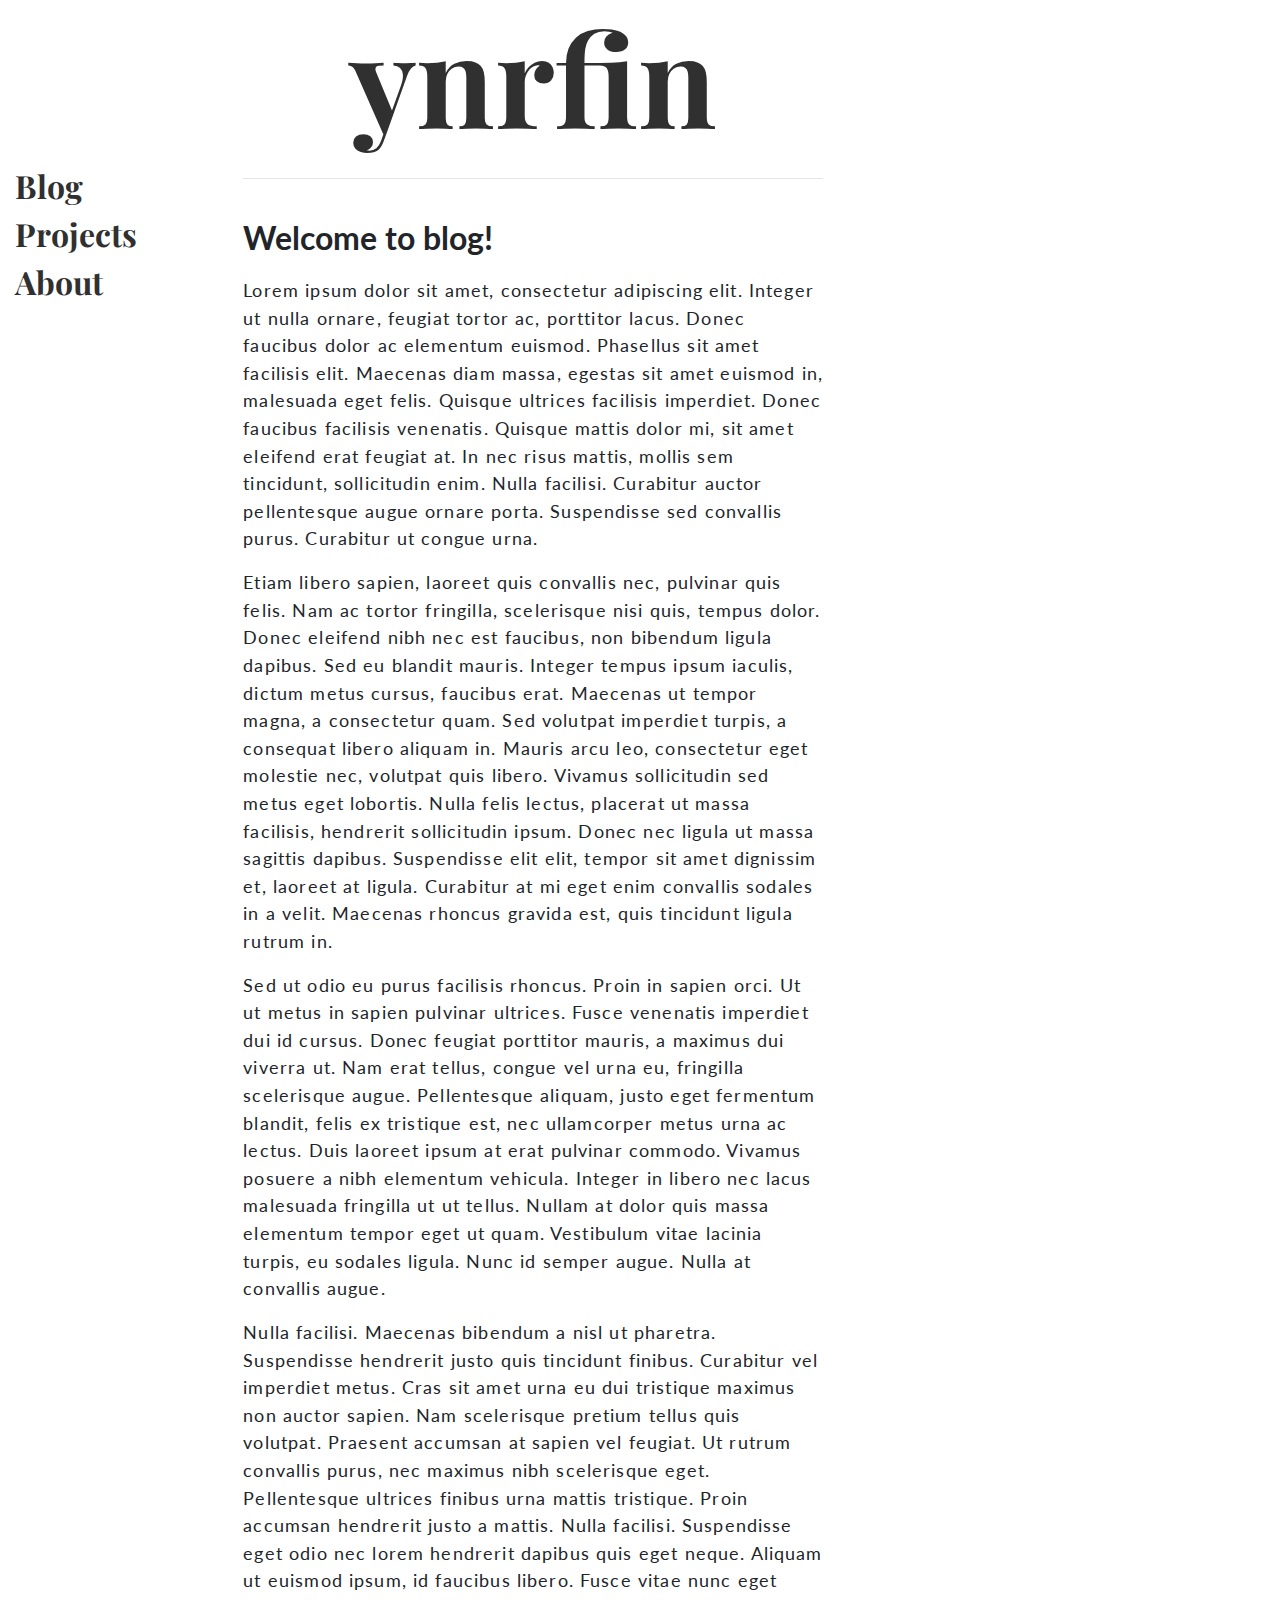
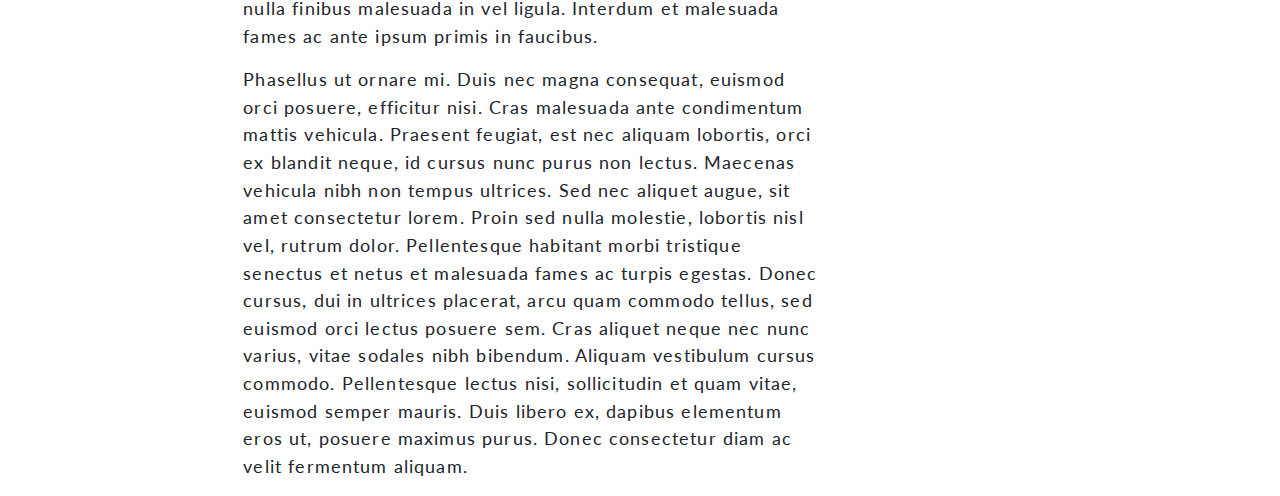
<file: index.html>
<!doctype html>
<html lang="en">
  <head>
    <!-- Required meta tags -->
    <meta charset="utf-8">
    <meta name="viewport" content="width=device-width, initial-scale=1, shrink-to-fit=no">

    <!-- Bootstrap CSS -->
    <link rel="stylesheet" href="https://stackpath.bootstrapcdn.com/bootstrap/4.3.1/css/bootstrap.min.css" integrity="sha384-ggOyR0iXCbMQv3Xipma34MD+dH/1fQ784/j6cY/iJTQUOhcWr7x9JvoRxT2MZw1T" crossorigin="anonymous">

    <!-- Font fairplay -->
    <link href="https://fonts.googleapis.com/css?family=Lato|Playfair+Display" rel="stylesheet"> 

    <link rel="stylesheet" href="./static/site.css">
    <title>Welcome to blog! — blog<</title>
  </head>
  <body>
    <div class="container-fluid">
      <!-- Site Heading -->
      <div class="row">
        <div class="col-md-2 d-none d-md-block">
          
        </div>
        <div class="col-md-10 col-lg-8 col-xl-6">
          <h1 class="text-center blog-heading"><b><a href="/">&nbsp;ynrfin&nbsp;</a></b></h1>
        </div>
      </div>
      <!-- END of Site Heading -->

      <!-- Site Content -->
      <div class="row">
        <!-- Navigation -->
          <div class="col-sm-12 col-md-2">
              <div class="row">
                        <!-- <a href="./">Welcome</a></li> -->
                      
                        <div class="col-sm-auto col-md-12 col-xs-3 main-link">
                          <a href="./blog/" class="">Blog</a>
                        </div>
                      
                        <div class="col-sm-auto col-md-12 col-xs-3 main-link">
                          <a href="./projects/" class="">Projects</a>
                        </div>
                      
                        <div class="col-sm-auto col-md-12 col-xs-3 main-link">
                          <a href="./about/" class="">About</a>
                        </div>
                      
              </div>
          </div>

        <!-- Content -->
        <div class="col-sm-12 col-md-10 col-lg-8 col-xl-6">
           
	<div class="col-md-12">
	  <hr>
	  <h2 class="post-title d-block">Welcome to blog!</h2>
	  <div class="post-body">
		  <p>Lorem ipsum dolor sit amet, consectetur adipiscing elit. Integer ut nulla ornare, feugiat tortor ac, porttitor lacus. Donec faucibus dolor ac elementum euismod. Phasellus sit amet facilisis elit. Maecenas diam massa, egestas sit amet euismod in, malesuada eget felis. Quisque ultrices facilisis imperdiet. Donec faucibus facilisis venenatis. Quisque mattis dolor mi, sit amet eleifend erat feugiat at. In nec risus mattis, mollis sem tincidunt, sollicitudin enim. Nulla facilisi. Curabitur auctor pellentesque augue ornare porta. Suspendisse sed convallis purus. Curabitur ut congue urna.</p>
<p>Etiam libero sapien, laoreet quis convallis nec, pulvinar quis felis. Nam ac tortor fringilla, scelerisque nisi quis, tempus dolor. Donec eleifend nibh nec est faucibus, non bibendum ligula dapibus. Sed eu blandit mauris. Integer tempus ipsum iaculis, dictum metus cursus, faucibus erat. Maecenas ut tempor magna, a consectetur quam. Sed volutpat imperdiet turpis, a consequat libero aliquam in. Mauris arcu leo, consectetur eget molestie nec, volutpat quis libero. Vivamus sollicitudin sed metus eget lobortis. Nulla felis lectus, placerat ut massa facilisis, hendrerit sollicitudin ipsum. Donec nec ligula ut massa sagittis dapibus. Suspendisse elit elit, tempor sit amet dignissim et, laoreet at ligula. Curabitur at mi eget enim convallis sodales in a velit. Maecenas rhoncus gravida est, quis tincidunt ligula rutrum in.</p>
<p>Sed ut odio eu purus facilisis rhoncus. Proin in sapien orci. Ut ut metus in sapien pulvinar ultrices. Fusce venenatis imperdiet dui id cursus. Donec feugiat porttitor mauris, a maximus dui viverra ut. Nam erat tellus, congue vel urna eu, fringilla scelerisque augue. Pellentesque aliquam, justo eget fermentum blandit, felis ex tristique est, nec ullamcorper metus urna ac lectus. Duis laoreet ipsum at erat pulvinar commodo. Vivamus posuere a nibh elementum vehicula. Integer in libero nec lacus malesuada fringilla ut ut tellus. Nullam at dolor quis massa elementum tempor eget ut quam. Vestibulum vitae lacinia turpis, eu sodales ligula. Nunc id semper augue. Nulla at convallis augue.</p>
<p>Nulla facilisi. Maecenas bibendum a nisl ut pharetra. Suspendisse hendrerit justo quis tincidunt finibus. Curabitur vel imperdiet metus. Cras sit amet urna eu dui tristique maximus non auctor sapien. Nam scelerisque pretium tellus quis volutpat. Praesent accumsan at sapien vel feugiat. Ut rutrum convallis purus, nec maximus nibh scelerisque eget. Pellentesque ultrices finibus urna mattis tristique. Proin accumsan hendrerit justo a mattis. Nulla facilisi. Suspendisse eget odio nec lorem hendrerit dapibus quis eget neque. Aliquam ut euismod ipsum, id faucibus libero. Fusce vitae nunc eget nulla finibus malesuada in vel ligula. Interdum et malesuada fames ac ante ipsum primis in faucibus.</p>
<p>Phasellus ut ornare mi. Duis nec magna consequat, euismod orci posuere, efficitur nisi. Cras malesuada ante condimentum mattis vehicula. Praesent feugiat, est nec aliquam lobortis, orci ex blandit neque, id cursus nunc purus non lectus. Maecenas vehicula nibh non tempus ultrices. Sed nec aliquet augue, sit amet consectetur lorem. Proin sed nulla molestie, lobortis nisl vel, rutrum dolor. Pellentesque habitant morbi tristique senectus et netus et malesuada fames ac turpis egestas. Donec cursus, dui in ultrices placerat, arcu quam commodo tellus, sed euismod orci lectus posuere sem. Cras aliquet neque nec nunc varius, vitae sodales nibh bibendum. Aliquam vestibulum cursus commodo. Pellentesque lectus nisi, sollicitudin et quam vitae, euismod semper mauris. Duis libero ex, dapibus elementum eros ut, posuere maximus purus. Donec consectetur diam ac velit fermentum aliquam.</p>

	  </div>
	</div>
 
        </div>
      </div>
      <!-- END of Site Content -->
    </div>

    <!-- Optional JavaScript -->
    <!-- jQuery first, then Popper.js, then Bootstrap JS -->
    <script src="https://code.jquery.com/jquery-3.3.1.slim.min.js" integrity="sha384-q8i/X+965DzO0rT7abK41JStQIAqVgRVzpbzo5smXKp4YfRvH+8abtTE1Pi6jizo" crossorigin="anonymous"></script>
    <script src="https://cdnjs.cloudflare.com/ajax/libs/popper.js/1.14.7/umd/popper.min.js" integrity="sha384-UO2eT0CpHqdSJQ6hJty5KVphtPhzWj9WO1clHTMGa3JDZwrnQq4sF86dIHNDz0W1" crossorigin="anonymous"></script>
    <script src="https://stackpath.bootstrapcdn.com/bootstrap/4.3.1/js/bootstrap.min.js" integrity="sha384-JjSmVgyd0p3pXB1rRibZUAYoIIy6OrQ6VrjIEaFf/nJGzIxFDsf4x0xIM+B07jRM" crossorigin="anonymous"></script>
  </body>
</html>
</file>
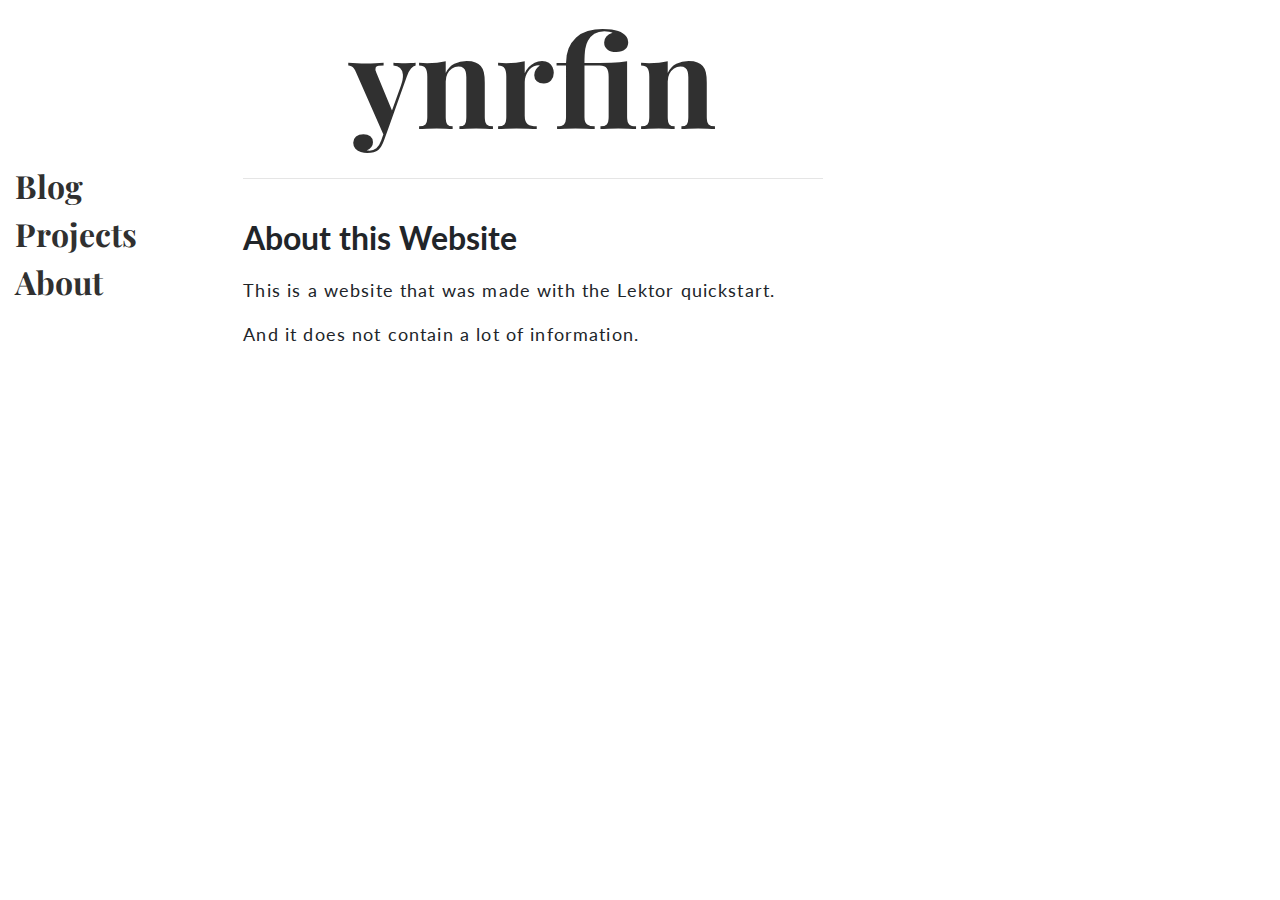
<file: about/index.html>
<!doctype html>
<html lang="en">
  <head>
    <!-- Required meta tags -->
    <meta charset="utf-8">
    <meta name="viewport" content="width=device-width, initial-scale=1, shrink-to-fit=no">

    <!-- Bootstrap CSS -->
    <link rel="stylesheet" href="https://stackpath.bootstrapcdn.com/bootstrap/4.3.1/css/bootstrap.min.css" integrity="sha384-ggOyR0iXCbMQv3Xipma34MD+dH/1fQ784/j6cY/iJTQUOhcWr7x9JvoRxT2MZw1T" crossorigin="anonymous">

    <!-- Font fairplay -->
    <link href="https://fonts.googleapis.com/css?family=Lato|Playfair+Display" rel="stylesheet"> 

    <link rel="stylesheet" href="../static/site.css">
    <title>About this Website — blog<</title>
  </head>
  <body>
    <div class="container-fluid">
      <!-- Site Heading -->
      <div class="row">
        <div class="col-md-2 d-none d-md-block">
          
        </div>
        <div class="col-md-10 col-lg-8 col-xl-6">
          <h1 class="text-center blog-heading"><b><a href="/">&nbsp;ynrfin&nbsp;</a></b></h1>
        </div>
      </div>
      <!-- END of Site Heading -->

      <!-- Site Content -->
      <div class="row">
        <!-- Navigation -->
          <div class="col-sm-12 col-md-2">
              <div class="row">
                        <!-- <a href="../">Welcome</a></li> -->
                      
                        <div class="col-sm-auto col-md-12 col-xs-3 main-link">
                          <a href="../blog/" class="">Blog</a>
                        </div>
                      
                        <div class="col-sm-auto col-md-12 col-xs-3 main-link">
                          <a href="../projects/" class="">Projects</a>
                        </div>
                      
                        <div class="col-sm-auto col-md-12 col-xs-3 main-link">
                          <a href="../about/" class="">About</a>
                        </div>
                      
              </div>
          </div>

        <!-- Content -->
        <div class="col-sm-12 col-md-10 col-lg-8 col-xl-6">
           
	<div class="col-md-12">
	  <hr>
	  <h2 class="post-title d-block">About this Website</h2>
	  <div class="post-body">
		  <p>This is a website that was made with the Lektor quickstart.</p>
<p>And it does not contain a lot of information.</p>

	  </div>
	</div>
 
        </div>
      </div>
      <!-- END of Site Content -->
    </div>

    <!-- Optional JavaScript -->
    <!-- jQuery first, then Popper.js, then Bootstrap JS -->
    <script src="https://code.jquery.com/jquery-3.3.1.slim.min.js" integrity="sha384-q8i/X+965DzO0rT7abK41JStQIAqVgRVzpbzo5smXKp4YfRvH+8abtTE1Pi6jizo" crossorigin="anonymous"></script>
    <script src="https://cdnjs.cloudflare.com/ajax/libs/popper.js/1.14.7/umd/popper.min.js" integrity="sha384-UO2eT0CpHqdSJQ6hJty5KVphtPhzWj9WO1clHTMGa3JDZwrnQq4sF86dIHNDz0W1" crossorigin="anonymous"></script>
    <script src="https://stackpath.bootstrapcdn.com/bootstrap/4.3.1/js/bootstrap.min.js" integrity="sha384-JjSmVgyd0p3pXB1rRibZUAYoIIy6OrQ6VrjIEaFf/nJGzIxFDsf4x0xIM+B07jRM" crossorigin="anonymous"></script>
  </body>
</html>
</file>
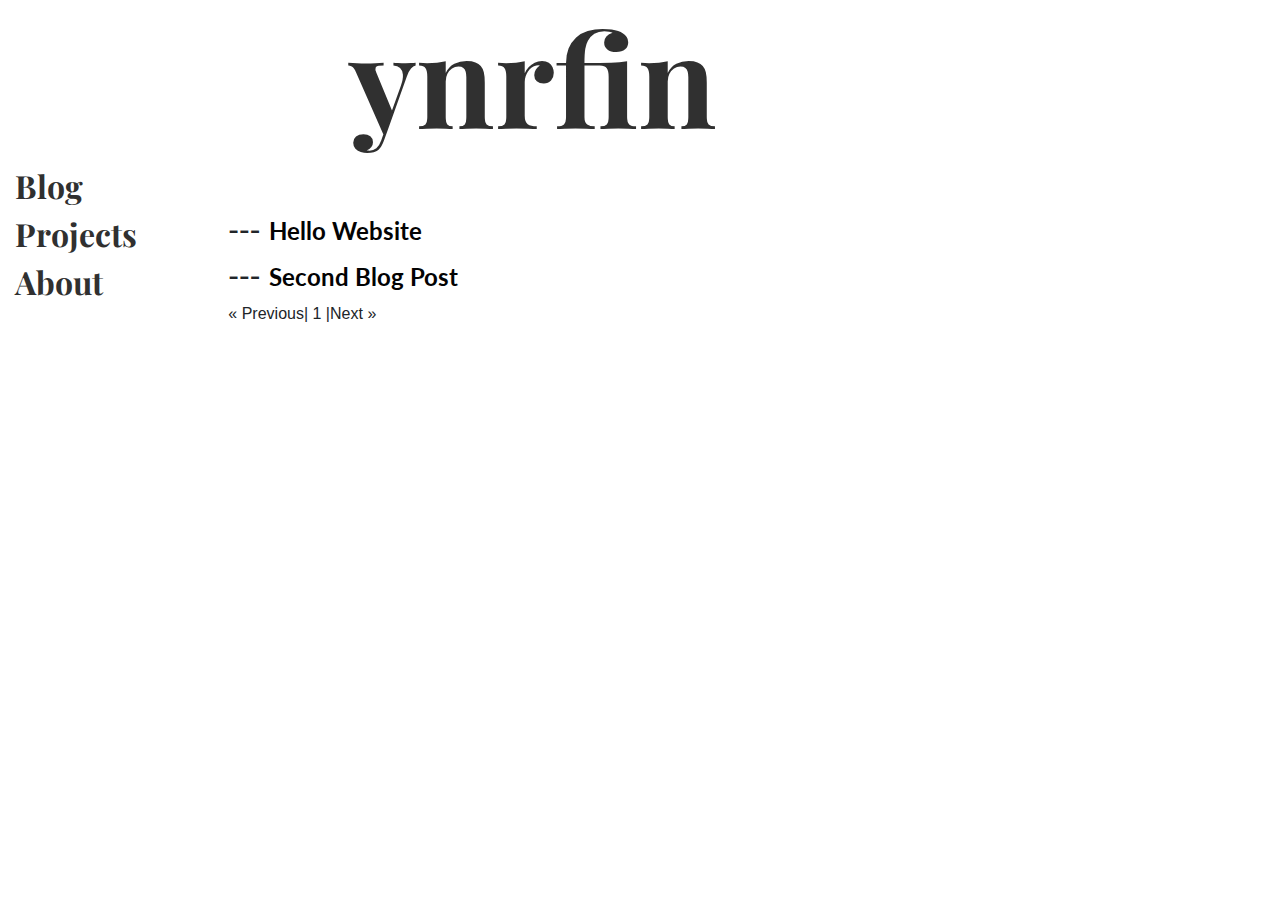
<file: blog/index.html>
<!doctype html>
<html lang="en">
  <head>
    <!-- Required meta tags -->
    <meta charset="utf-8">
    <meta name="viewport" content="width=device-width, initial-scale=1, shrink-to-fit=no">

    <!-- Bootstrap CSS -->
    <link rel="stylesheet" href="https://stackpath.bootstrapcdn.com/bootstrap/4.3.1/css/bootstrap.min.css" integrity="sha384-ggOyR0iXCbMQv3Xipma34MD+dH/1fQ784/j6cY/iJTQUOhcWr7x9JvoRxT2MZw1T" crossorigin="anonymous">

    <!-- Font fairplay -->
    <link href="https://fonts.googleapis.com/css?family=Lato|Playfair+Display" rel="stylesheet"> 

    <link rel="stylesheet" href="../static/site.css">
    <title>Blog — blog<</title>
  </head>
  <body>
    <div class="container-fluid">
      <!-- Site Heading -->
      <div class="row">
        <div class="col-md-2 d-none d-md-block">
          
        </div>
        <div class="col-md-10 col-lg-8 col-xl-6">
          <h1 class="text-center blog-heading"><b><a href="/">&nbsp;ynrfin&nbsp;</a></b></h1>
        </div>
      </div>
      <!-- END of Site Heading -->

      <!-- Site Content -->
      <div class="row">
        <!-- Navigation -->
          <div class="col-sm-12 col-md-2">
              <div class="row">
                        <!-- <a href="../">Welcome</a></li> -->
                      
                        <div class="col-sm-auto col-md-12 col-xs-3 main-link">
                          <a href="../blog/" class="">Blog</a>
                        </div>
                      
                        <div class="col-sm-auto col-md-12 col-xs-3 main-link">
                          <a href="../projects/" class="">Projects</a>
                        </div>
                      
                        <div class="col-sm-auto col-md-12 col-xs-3 main-link">
                          <a href="../about/" class="">About</a>
                        </div>
                      
              </div>
          </div>

        <!-- Content -->
        <div class="col-sm-12 col-md-10 col-lg-8 col-xl-6">
           
    <div class="row mt-5">
        
            <div class="col-md-12">
                
  <div class="blog-post">
  
  <h2>
      --- <a href="../blog/first-post/" class="post-title-list">Hello Website</a>
  </h2>
  
  </div>

            </div>
        
            <div class="col-md-12">
                
  <div class="blog-post">
  
  <h2>
      --- <a href="../blog/second-post/" class="post-title-list">Second Blog Post</a>
  </h2>
  
  </div>

            </div>
        
    </div>

    <div class="row">
        <div class="col-md-12">
            
  <div class="pagination">
    
      <span class="disabled">&laquo; Previous</span>
    
    | 1 |
    
      <span class="disabled">Next &raquo;</span>
    
  </div>

        </div>
    </div>
 
        </div>
      </div>
      <!-- END of Site Content -->
    </div>

    <!-- Optional JavaScript -->
    <!-- jQuery first, then Popper.js, then Bootstrap JS -->
    <script src="https://code.jquery.com/jquery-3.3.1.slim.min.js" integrity="sha384-q8i/X+965DzO0rT7abK41JStQIAqVgRVzpbzo5smXKp4YfRvH+8abtTE1Pi6jizo" crossorigin="anonymous"></script>
    <script src="https://cdnjs.cloudflare.com/ajax/libs/popper.js/1.14.7/umd/popper.min.js" integrity="sha384-UO2eT0CpHqdSJQ6hJty5KVphtPhzWj9WO1clHTMGa3JDZwrnQq4sF86dIHNDz0W1" crossorigin="anonymous"></script>
    <script src="https://stackpath.bootstrapcdn.com/bootstrap/4.3.1/js/bootstrap.min.js" integrity="sha384-JjSmVgyd0p3pXB1rRibZUAYoIIy6OrQ6VrjIEaFf/nJGzIxFDsf4x0xIM+B07jRM" crossorigin="anonymous"></script>
  </body>
</html>
</file>
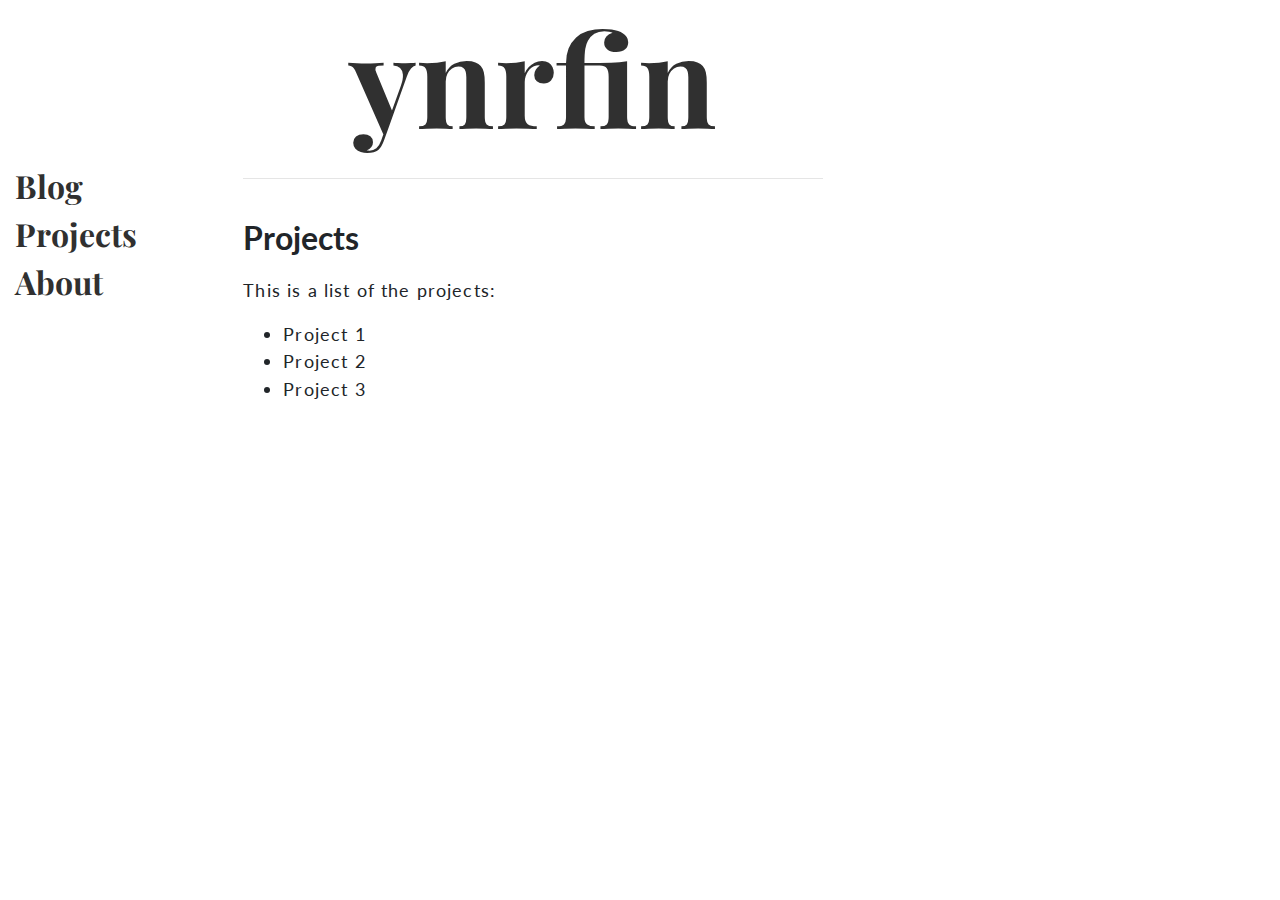
<file: projects/index.html>
<!doctype html>
<html lang="en">
  <head>
    <!-- Required meta tags -->
    <meta charset="utf-8">
    <meta name="viewport" content="width=device-width, initial-scale=1, shrink-to-fit=no">

    <!-- Bootstrap CSS -->
    <link rel="stylesheet" href="https://stackpath.bootstrapcdn.com/bootstrap/4.3.1/css/bootstrap.min.css" integrity="sha384-ggOyR0iXCbMQv3Xipma34MD+dH/1fQ784/j6cY/iJTQUOhcWr7x9JvoRxT2MZw1T" crossorigin="anonymous">

    <!-- Font fairplay -->
    <link href="https://fonts.googleapis.com/css?family=Lato|Playfair+Display" rel="stylesheet"> 

    <link rel="stylesheet" href="../static/site.css">
    <title>Projects — blog<</title>
  </head>
  <body>
    <div class="container-fluid">
      <!-- Site Heading -->
      <div class="row">
        <div class="col-md-2 d-none d-md-block">
          
        </div>
        <div class="col-md-10 col-lg-8 col-xl-6">
          <h1 class="text-center blog-heading"><b><a href="/">&nbsp;ynrfin&nbsp;</a></b></h1>
        </div>
      </div>
      <!-- END of Site Heading -->

      <!-- Site Content -->
      <div class="row">
        <!-- Navigation -->
          <div class="col-sm-12 col-md-2">
              <div class="row">
                        <!-- <a href="../">Welcome</a></li> -->
                      
                        <div class="col-sm-auto col-md-12 col-xs-3 main-link">
                          <a href="../blog/" class="">Blog</a>
                        </div>
                      
                        <div class="col-sm-auto col-md-12 col-xs-3 main-link">
                          <a href="../projects/" class="">Projects</a>
                        </div>
                      
                        <div class="col-sm-auto col-md-12 col-xs-3 main-link">
                          <a href="../about/" class="">About</a>
                        </div>
                      
              </div>
          </div>

        <!-- Content -->
        <div class="col-sm-12 col-md-10 col-lg-8 col-xl-6">
           
	<div class="col-md-12">
	  <hr>
	  <h2 class="post-title d-block">Projects</h2>
	  <div class="post-body">
		  <p>This is a list of the projects:</p>
<ul>
<li>Project 1</li>
<li>Project 2</li>
<li>Project 3</li>
</ul>

	  </div>
	</div>
 
        </div>
      </div>
      <!-- END of Site Content -->
    </div>

    <!-- Optional JavaScript -->
    <!-- jQuery first, then Popper.js, then Bootstrap JS -->
    <script src="https://code.jquery.com/jquery-3.3.1.slim.min.js" integrity="sha384-q8i/X+965DzO0rT7abK41JStQIAqVgRVzpbzo5smXKp4YfRvH+8abtTE1Pi6jizo" crossorigin="anonymous"></script>
    <script src="https://cdnjs.cloudflare.com/ajax/libs/popper.js/1.14.7/umd/popper.min.js" integrity="sha384-UO2eT0CpHqdSJQ6hJty5KVphtPhzWj9WO1clHTMGa3JDZwrnQq4sF86dIHNDz0W1" crossorigin="anonymous"></script>
    <script src="https://stackpath.bootstrapcdn.com/bootstrap/4.3.1/js/bootstrap.min.js" integrity="sha384-JjSmVgyd0p3pXB1rRibZUAYoIIy6OrQ6VrjIEaFf/nJGzIxFDsf4x0xIM+B07jRM" crossorigin="anonymous"></script>
  </body>
</html>
</file>
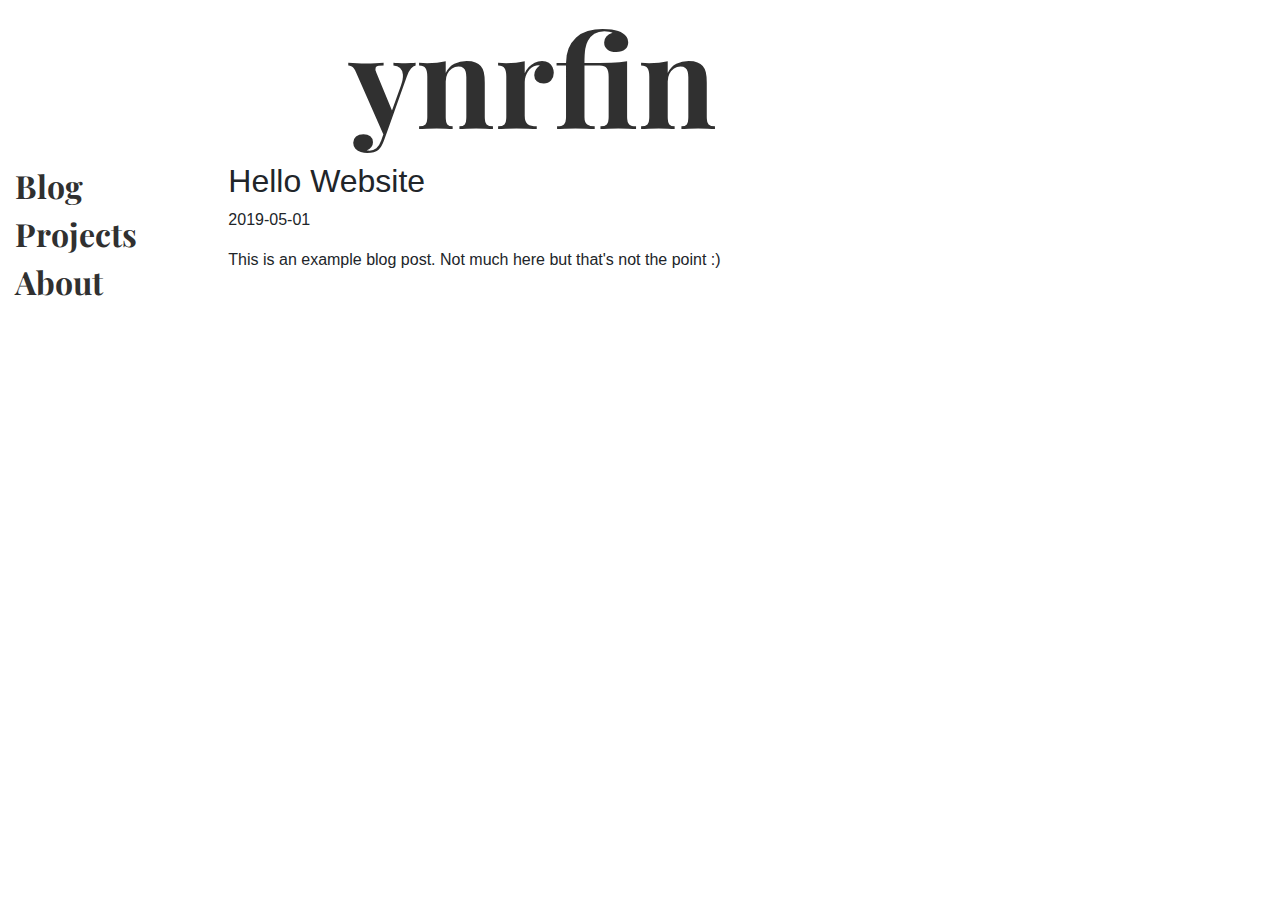
<file: blog/first-post/index.html>
<!doctype html>
<html lang="en">
  <head>
    <!-- Required meta tags -->
    <meta charset="utf-8">
    <meta name="viewport" content="width=device-width, initial-scale=1, shrink-to-fit=no">

    <!-- Bootstrap CSS -->
    <link rel="stylesheet" href="https://stackpath.bootstrapcdn.com/bootstrap/4.3.1/css/bootstrap.min.css" integrity="sha384-ggOyR0iXCbMQv3Xipma34MD+dH/1fQ784/j6cY/iJTQUOhcWr7x9JvoRxT2MZw1T" crossorigin="anonymous">

    <!-- Font fairplay -->
    <link href="https://fonts.googleapis.com/css?family=Lato|Playfair+Display" rel="stylesheet"> 

    <link rel="stylesheet" href="../../static/site.css">
    <title>Hello Website — blog<</title>
  </head>
  <body>
    <div class="container-fluid">
      <!-- Site Heading -->
      <div class="row">
        <div class="col-md-2 d-none d-md-block">
          
        </div>
        <div class="col-md-10 col-lg-8 col-xl-6">
          <h1 class="text-center blog-heading"><b><a href="/">&nbsp;ynrfin&nbsp;</a></b></h1>
        </div>
      </div>
      <!-- END of Site Heading -->

      <!-- Site Content -->
      <div class="row">
        <!-- Navigation -->
          <div class="col-sm-12 col-md-2">
              <div class="row">
                        <!-- <a href="../../">Welcome</a></li> -->
                      
                        <div class="col-sm-auto col-md-12 col-xs-3 main-link">
                          <a href="../../blog/" class="">Blog</a>
                        </div>
                      
                        <div class="col-sm-auto col-md-12 col-xs-3 main-link">
                          <a href="../../projects/" class="">Projects</a>
                        </div>
                      
                        <div class="col-sm-auto col-md-12 col-xs-3 main-link">
                          <a href="../../about/" class="">About</a>
                        </div>
                      
              </div>
          </div>

        <!-- Content -->
        <div class="col-sm-12 col-md-10 col-lg-8 col-xl-6">
           
  
  <div class="blog-post">
  
    <h2>Hello Website</h2>
  
  <p>
    2019-05-01
  </p>
  <div class="blog-body">
      <p>This is an example blog post.  Not much here but that's not the point :)</p>

  </div>
  </div>

 
        </div>
      </div>
      <!-- END of Site Content -->
    </div>

    <!-- Optional JavaScript -->
    <!-- jQuery first, then Popper.js, then Bootstrap JS -->
    <script src="https://code.jquery.com/jquery-3.3.1.slim.min.js" integrity="sha384-q8i/X+965DzO0rT7abK41JStQIAqVgRVzpbzo5smXKp4YfRvH+8abtTE1Pi6jizo" crossorigin="anonymous"></script>
    <script src="https://cdnjs.cloudflare.com/ajax/libs/popper.js/1.14.7/umd/popper.min.js" integrity="sha384-UO2eT0CpHqdSJQ6hJty5KVphtPhzWj9WO1clHTMGa3JDZwrnQq4sF86dIHNDz0W1" crossorigin="anonymous"></script>
    <script src="https://stackpath.bootstrapcdn.com/bootstrap/4.3.1/js/bootstrap.min.js" integrity="sha384-JjSmVgyd0p3pXB1rRibZUAYoIIy6OrQ6VrjIEaFf/nJGzIxFDsf4x0xIM+B07jRM" crossorigin="anonymous"></script>
  </body>
</html>
</file>
<file: static/site.css>
.blog-heading {
	font-family: 'Playfair Display', serif;
	font-size: 8em;
	/*text-decoration: underline;*/
}

.blog-heading a {
	color: #303030;
}

.post-title{
	font-family: 'Lato', serif;
	font-weight: bold;
	margin: 40px 0  20px 0 ;
	display: block;
}

.post-body{
	font-family: 'Lato', sans-serif;	
	font-size: 1.15em;
	letter-spacing: 0.0625em;
}

.main-link a {
	font-family: 'Playfair Display', serif;
		font-weight: bold;
		font-size: 2em;
	color: #303030;
}

.post-title-list{
	font-family: 'Lato', serif;
    font-size: 0.75em;
	font-weight: bold;
    color:#030303;
	/* margin: 40px 0  20px 0 ; */
}
</file>
